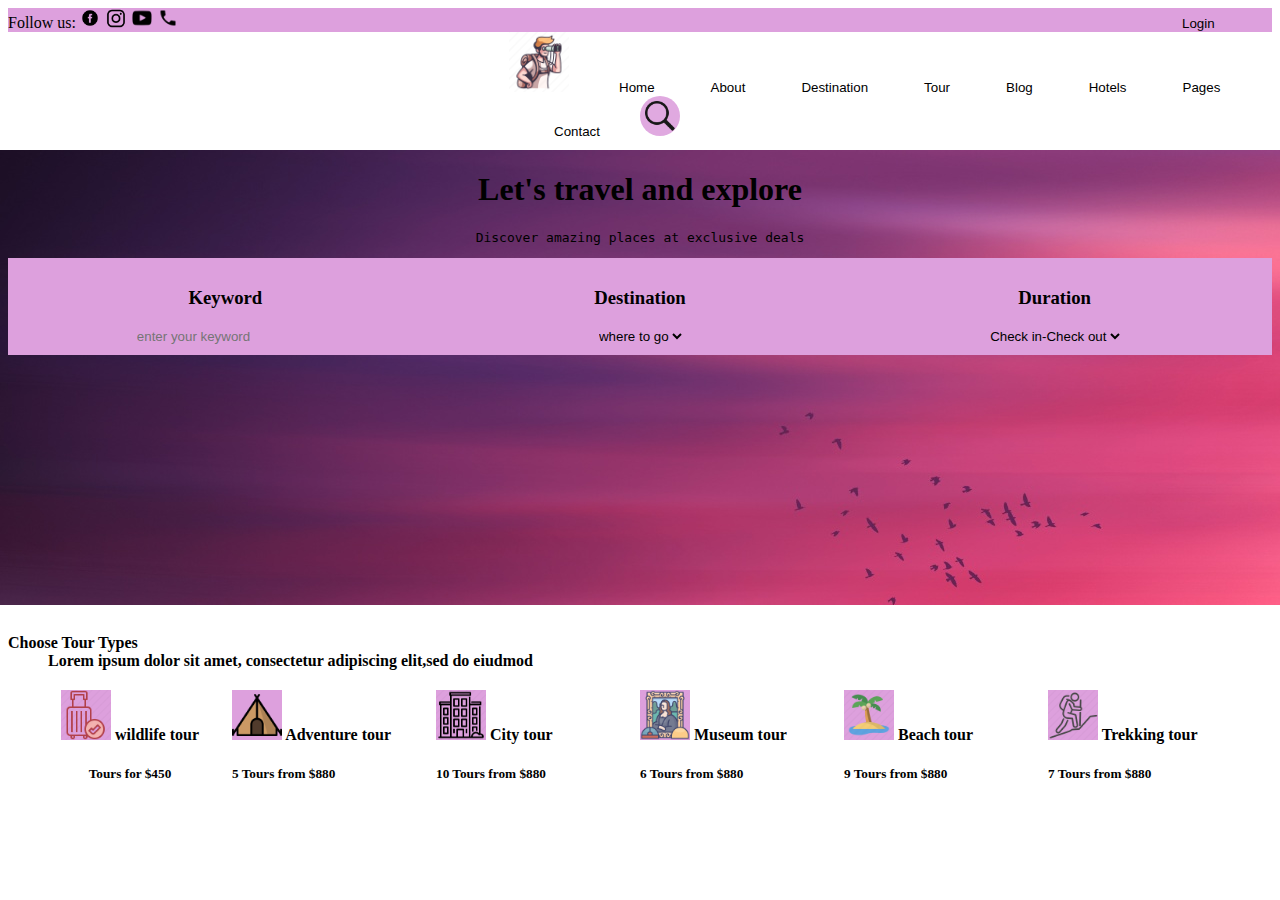
<file: index.html>
<!DOCTYPE html>
<html lang="en">
<head>
    <meta charset="UTF-8">
    <meta name="viewport" content="width=device-width, initial-scale=1.0">
    <title>TRAVELLER</title>
    <link rel="icon" href="profile.webp">
</head>
    
<frameset rows="18%,90%" border="0%" noresize>
    <frame src="top.html">

<frameset rows="59%,38%"  border="0%" noresize>
    <frame src="middle.html" name="">
<frameset rows="20%,0%" border="">
<frame src="bottom.html">     
       
</frameset>
<body>

</body>
</html>
</file>
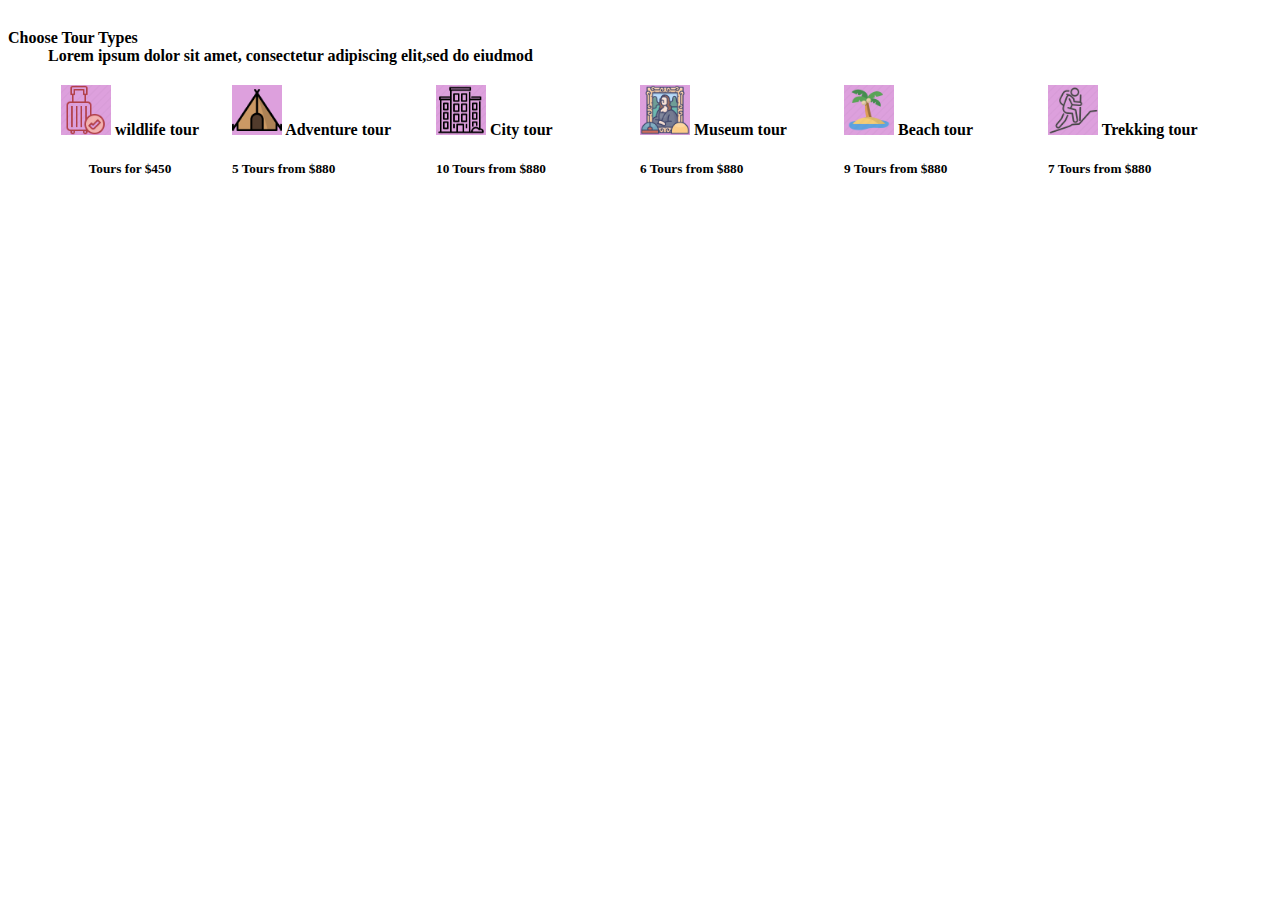
<file: bottom.html>
<!DOCTYPE html>
<html lang="en">
<head>
    <meta charset="UTF-8">
    <meta name="viewport" content="width=device-width, initial-scale=1.0">
    <title>Document</title>
    <link rel="stylesheet" href="stylesheet.css">
</head>
<body bgcolor="white">
    <nav>
        <input type="button" value="View all" style="border-radius: 200px; color: white; background-color: rebeccapurple; margin-left: 1300px; cursor: pointer;">
        <dt><strong>Choose Tour Types<strong></dt>
        <dd>Lorem ipsum dolor sit amet, consectetur adipiscing elit,sed do eiudmod</dd>
    
    </nav>        
    <div class="container">
    <div>
        <center>
            <img src="suitcase.webp" alt="" style="height: 50px;border:10px; background-color: plum;">
            <strong>wildlife tour</strong>
             <h5>Tours for $450</h5>
        </div>
        <div>
            <img src="adventure.webp" alt="" style="height: 50px;border: 10px; background-color: plum;">
            <strong>Adventure tour</strong>
             <h5>5 Tours from $880</h5>
        </div>
        <div>
            <a href="tour.html" target="_blank"><img src="city.webp" alt="" style="height: 50px;border:10px; background-color: plum;"></a>
            <strong>City tour</strong>
            <h5>10 Tours from $880</h5>
        </div>
        <div>
            <img src="museum.webp" alt="" style="height: 50px;border:10px; background-color: plum;">
            <strong>Museum tour</strong>
            <h5> 6 Tours from $880</h5>
        </div>
        <div>
            <img src="beach.webp" alt="" style="height: 50px;border:10px; background-color: plum;">
            <strong>Beach tour</strong>
            <h5> 9 Tours from $880</h5>
        </div>
        <div>
            <img src="trekking.webp" alt="" style="height: 50px;border:10px; background-color:plum">
            <strong>Trekking tour</strong>
            <h5> 7 Tours from $880</h5>
        </div>
    </center>
        


    </div>
    
</body>
</html>
</file>
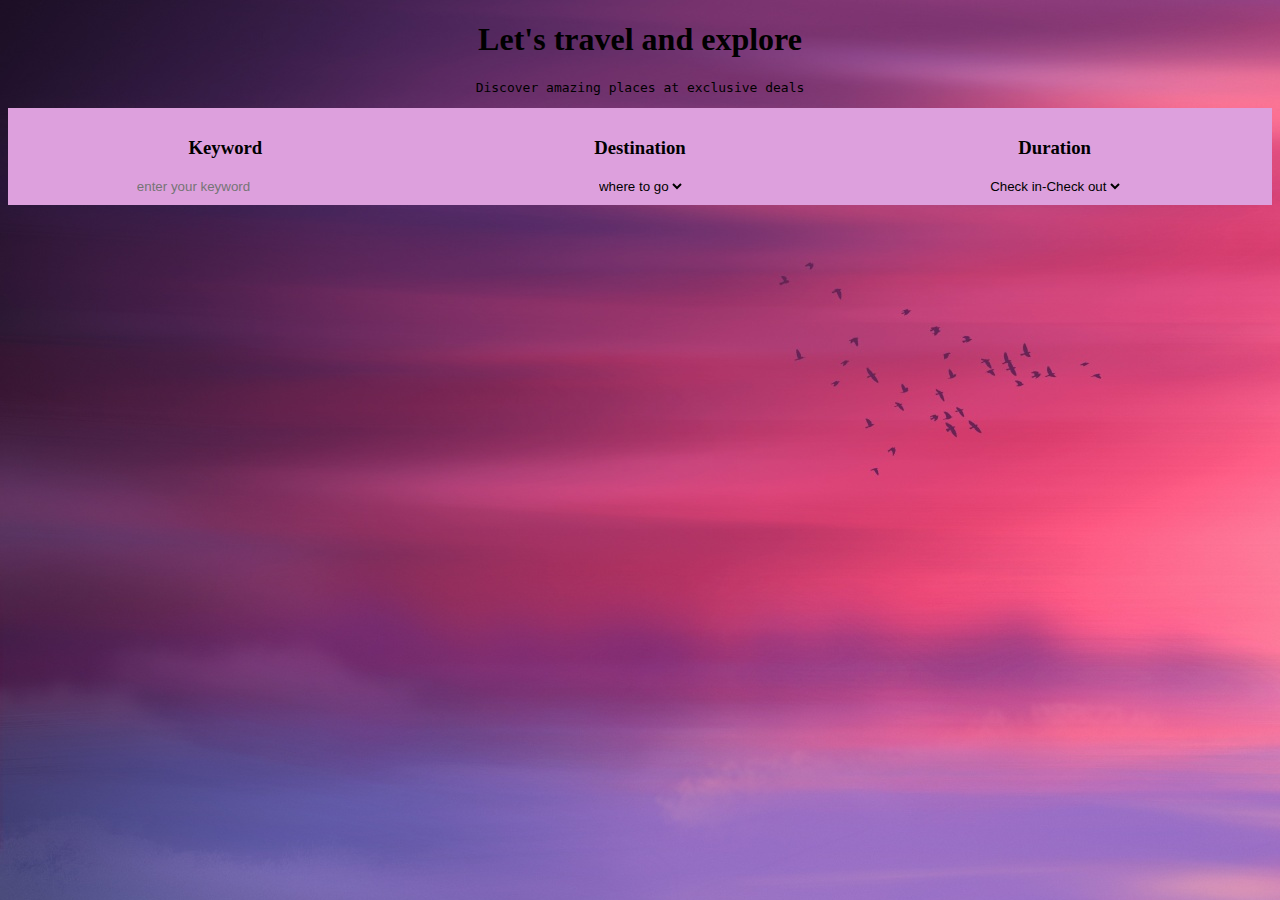
<file: middle.html>
<!DOCTYPE html>
<html lang="en">
<head>
    <meta charset="UTF-8">
    <meta name="viewport" content="width=device-width, initial-scale=1.0">
    <title>Document</title>
    <link rel="stylesheet" href="stylesheet.css">
</head>
<body background="sky.jpg">
    <center>
    <h1>Let's travel and explore</h1>
    <pre>Discover amazing places at exclusive deals</pre>
    </center>
    <div class="m1">
        <div id="m2">
            <form>
                <h3>Keyword</h3>
                <input type="text" placeholder="enter your keyword" style="background-color: plum; border: none;">
            </form>
        </div>
        <div><h3>Destination</h3>
                <select style="background-color: plum; border: none;">
                    <option>where to go</option>
                    <option>where to go</option>
                    <option>where to go</option>
                    <option>where to go</option>
                </select>
               
        </div>
        <div><h3>Duration</h3>
                <select style="background-color: plum; border: none;">
                    <option>Check in-Check out</option>
                    <option>Check in-Check out</option>
                    <option>Check in-Check out</option>
                    <option>Check in-Check out</option>

                </select>               
        </div>
            
    </div>
    
    
</body>
</html>
</file>
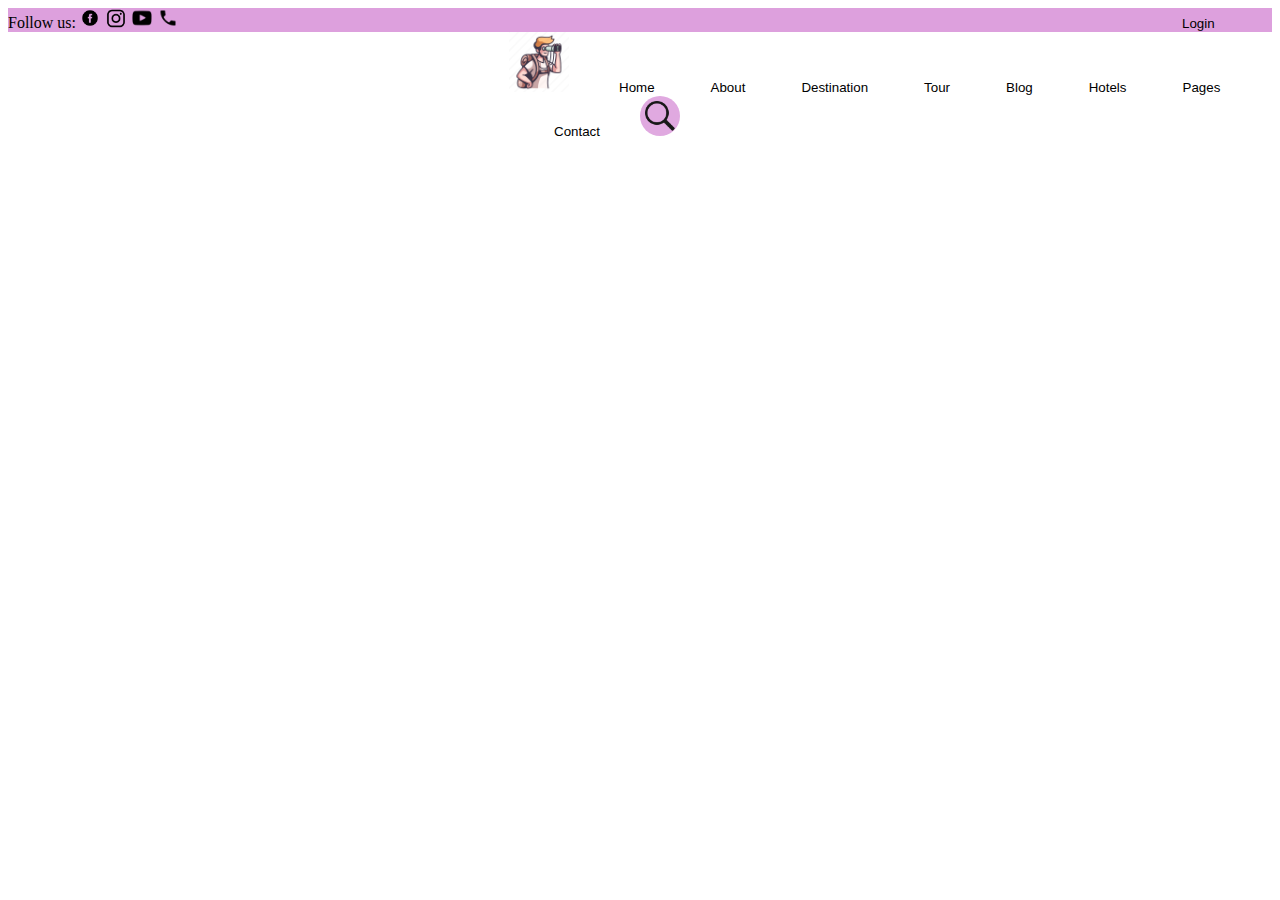
<file: top.html>
<!DOCTYPE html>
<html lang="en">
<head>
    <meta charset="UTF-8">
    <meta name="viewport" content="width=device-width, initial-scale=1.0">
    <title>journey</title>
    <link rel="stylesheet" href="stylesheet.css" >
    <link rel="icon" href="profile.webp">
    
    
</head>
<body>
    <nav class="f1"> Follow us:  <a href="https://www.facebook.com/login.php/" target="_blank"><img src="facebook.webp" id="fs"></a>
    <a href="https://www.instagram.com/" target="_blank"><img src="insta.webp" id="fs"></a>
    <a href="https://www.youtube.com/" target="_blank"><img src="youtube.png" id="fs"></a>
    <img src="phone.png" id="f2">
    <input type="button" value="Login" style="background-color: plum;color: black; border: 0cap; padding-left: 800px;cursor: pointer;">
    
    </nav>
    <nav class="b0">
        <img src="trekk.webp" style="height: 60px;margin-left: 1px; border: 0cap;">
        <input type="button" value="Home" id="b1">
        <input type="button" value="About" id="b1" target="b2">
        <input type="button" value="Destination" id="b1" target="b2">
        <a href="tour.html" target="_blank"><input type="button" value="Tour" id="b1" target="b2"></a>
        <input type="button" value="Blog" id="b1" target="b2">
        <input type="button" value="Hotels" id="b1" target="b2">
        <input type="button" value="Pages" id="b1" target="b2">
        <input type="button" value="Contact" id="b1" target="b2">
        <input type="image" src="search.webp" style="height: 40px; margin-left: 30px; background-color:plum; border-radius: 700px;opacity: 0.9;">
    </nav>
    
</body>
</html>
</file>
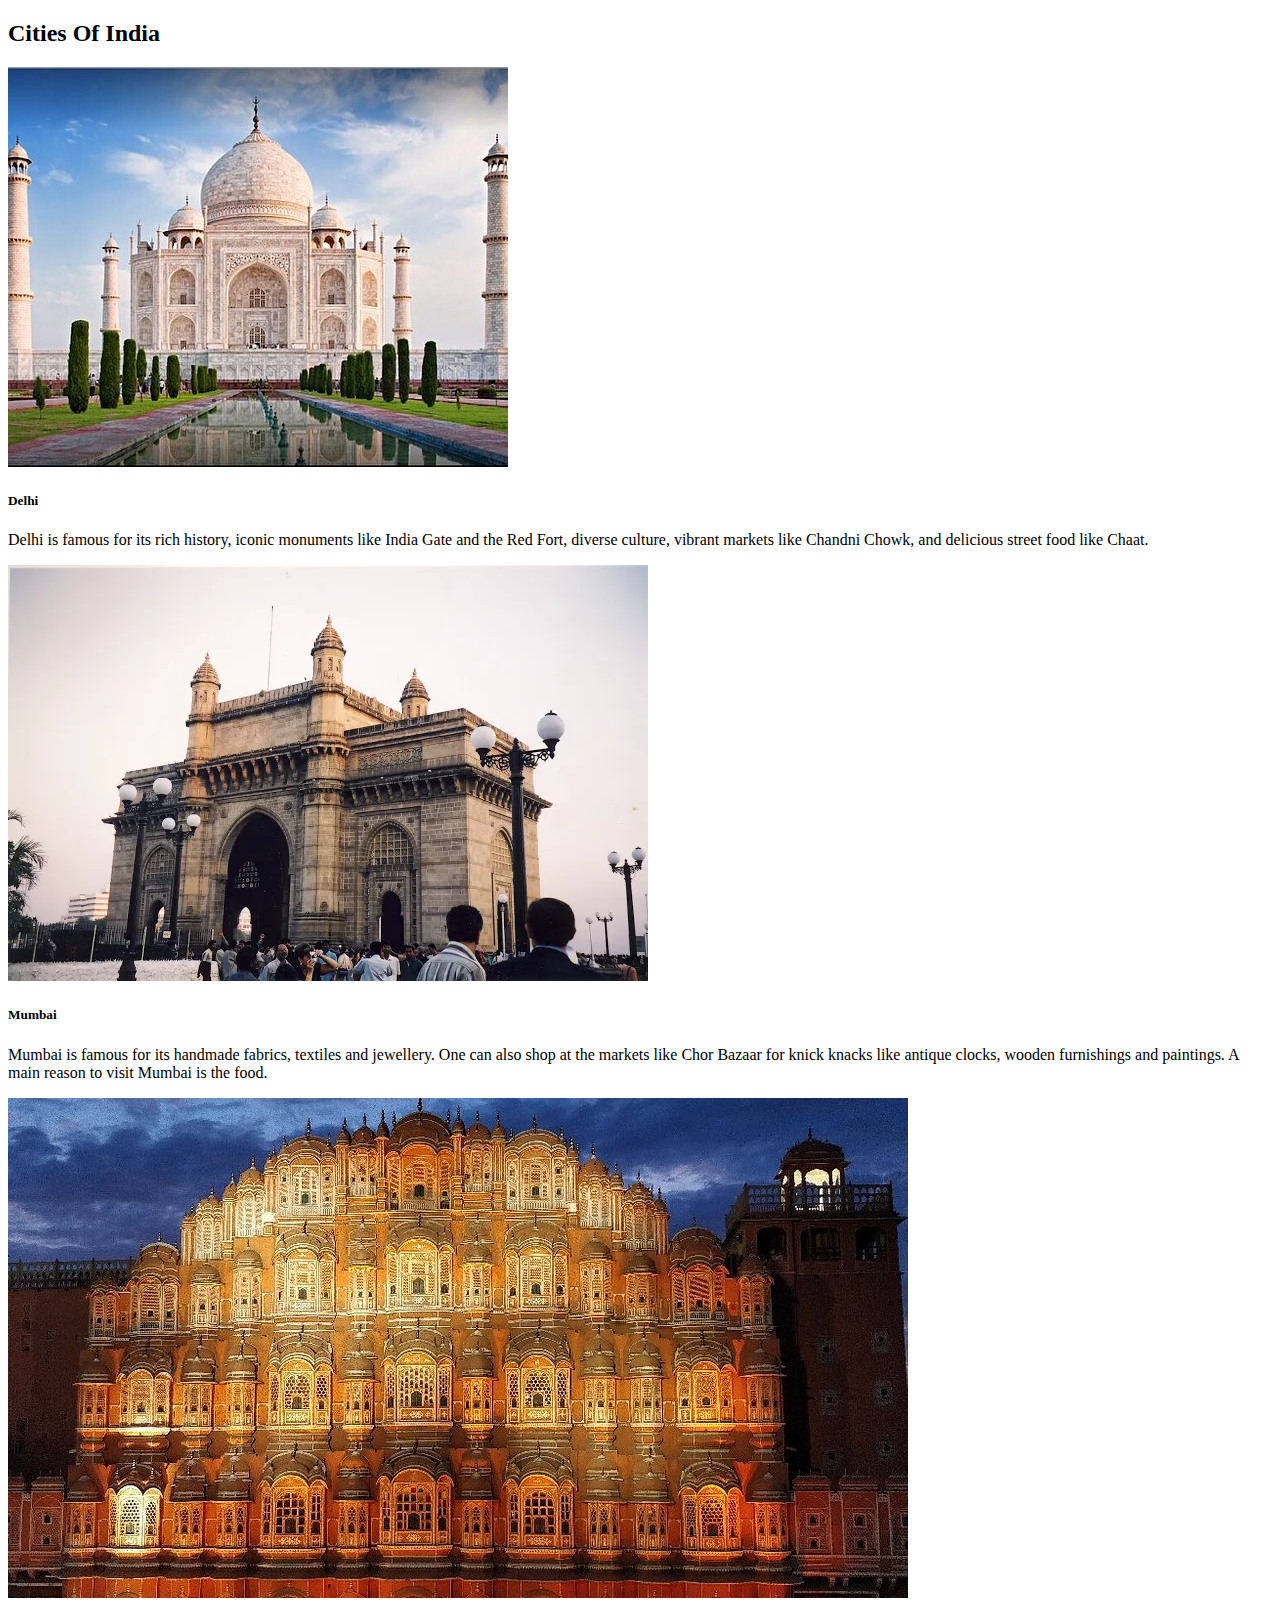
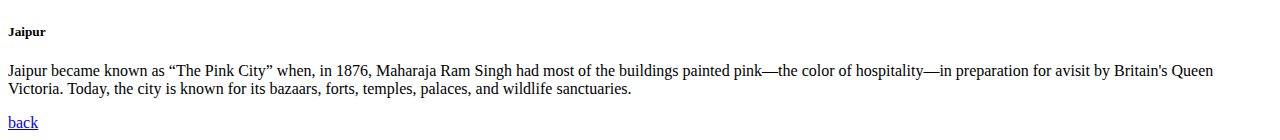
<file: tour.html>
<!DOCTYPE html>
<html lang="en">
<head>
    <meta charset="UTF-8">
    <meta name="viewport" content="width=device-width, initial-scale=1.0">
    <title>Document</title>
    <link href="https://cdn.jsdelivr.net/npm/bootstrap@5.0.2/dist/css/bootstrap.min.css" rel="stylesheet" integrity="sha384-EVSTQN3/azprG1Anm3QDgpJLIm9Nao0Yz1ztcQTwFspd3yD65VohhpuuCOmLASjC" crossorigin="anonymous">
    <script src="https://cdn.jsdelivr.net/npm/bootstrap@5.0.2/dist/js/bootstrap.bundle.min.js" integrity="sha384-MrcW6ZMFYlzcLA8Nl+NtUVF0sA7MsXsP1UyJoMp4YLEuNSfAP+JcXn/tWtIaxVXM" crossorigin="anonymous"></script>
</head>
<body>
    <div class="container mt-5">
        <h2 class="text-center">Cities Of India</h2>
        <div class="row">
            <div class="col-md-4">
                <div class="card">
                    <img src="delhi.jpg" class="card-img-top" alt="Espresso">
                    <div class="card-body">
                        <h5 class="card-title">Delhi</h5>
                        <p class="card-text">Delhi is famous for its rich history, 
                            iconic monuments like India Gate and the Red Fort, diverse culture, vibrant markets like Chandni Chowk,
                             and delicious street food like Chaat. </p>
                    </div>
                </div>
            </div>
            <div class="col-md-4">
                <div class="card">
                    <img src="mumbai.webp" class="card-img-top" alt="Cappuccino">
                    <div class="card-body">
                        <h5 class="card-title">Mumbai</h5>
                        <p class="card-text">Mumbai is famous for its handmade fabrics, textiles and jewellery. 
                            One can also shop at the markets like Chor Bazaar for knick knacks like antique clocks, wooden furnishings and paintings.
                             A main reason to visit Mumbai is the food.</p>
                    </div>
                </div>
            </div>
            <div class="col-md-4">
                <div class="card">
                    <img src="jaipur.jpg" class="card-img-top" alt="Latte">
                    <div class="card-body">
                        <h5 class="card-title">Jaipur</h5>
                        <p class="card-text">Jaipur became known as “The Pink City” when, in 1876, Maharaja Ram Singh had most of the buildings painted pink—the color of hospitality—in preparation for avisit by Britain's Queen Victoria.
                            Today, the city is known for its bazaars, forts, temples, palaces, 
                           and wildlife sanctuaries.</p>
                   </div>
               </div>
           </div>
       </div>
       <a href="index.html">back</a>
    </div>
</body>
</html>
</file>
<file: stylesheet.css>
#fs{
    height: 20px;
    padding-right: 2px;
}
#f2{
    height: 20px;
    padding-right: 200px;
}
#b1{
    text-indent: 40px;
    gap: 500px;
    background-color: white;
    color: black;
    border: 20px;
    cursor: pointer;
}
.b0{
    padding-left: 500px;
    background-color: white;

    
}
.f1{
     background:plum;

}

.container{
    display: grid;
    grid-template-columns: repeat(auto-fit, minmax(100px,1fr));
    justify-content: center;
    padding: 20px;
    border: 30px;
}
.m1{
   grid-template-columns:repeat(auto-fit, minmax(150px,1fr));
   display: grid;
   justify-content: center;
   padding: 10px;
   margin: 0px;
   border-radius:80
   0px;
   background-color: plum;
   text-align: center;
} 
@media only screen and (max-width: 600px) {
    .f1 {font-size: 20px; height: 200px;} 
    .b0 {height: 200px;}
    .m1 { height: 200px;}
  }
  
  @media only screen and (min-width: 600px) {

    .f1 {grid-area: 2 / span 1;}
    .b0 {grid-area: 2 / span 4;}
    .m1 {grid-area: 3 / span 6;}
    
  }
  
  @media only screen and (min-width: 768px) {
    .f1 {grid-area: 1 / span 6;}
    .b0 {grid-area: 2 / span 1;}
    .m1 {grid-area: 2 / span 4;}
  }
</file>
